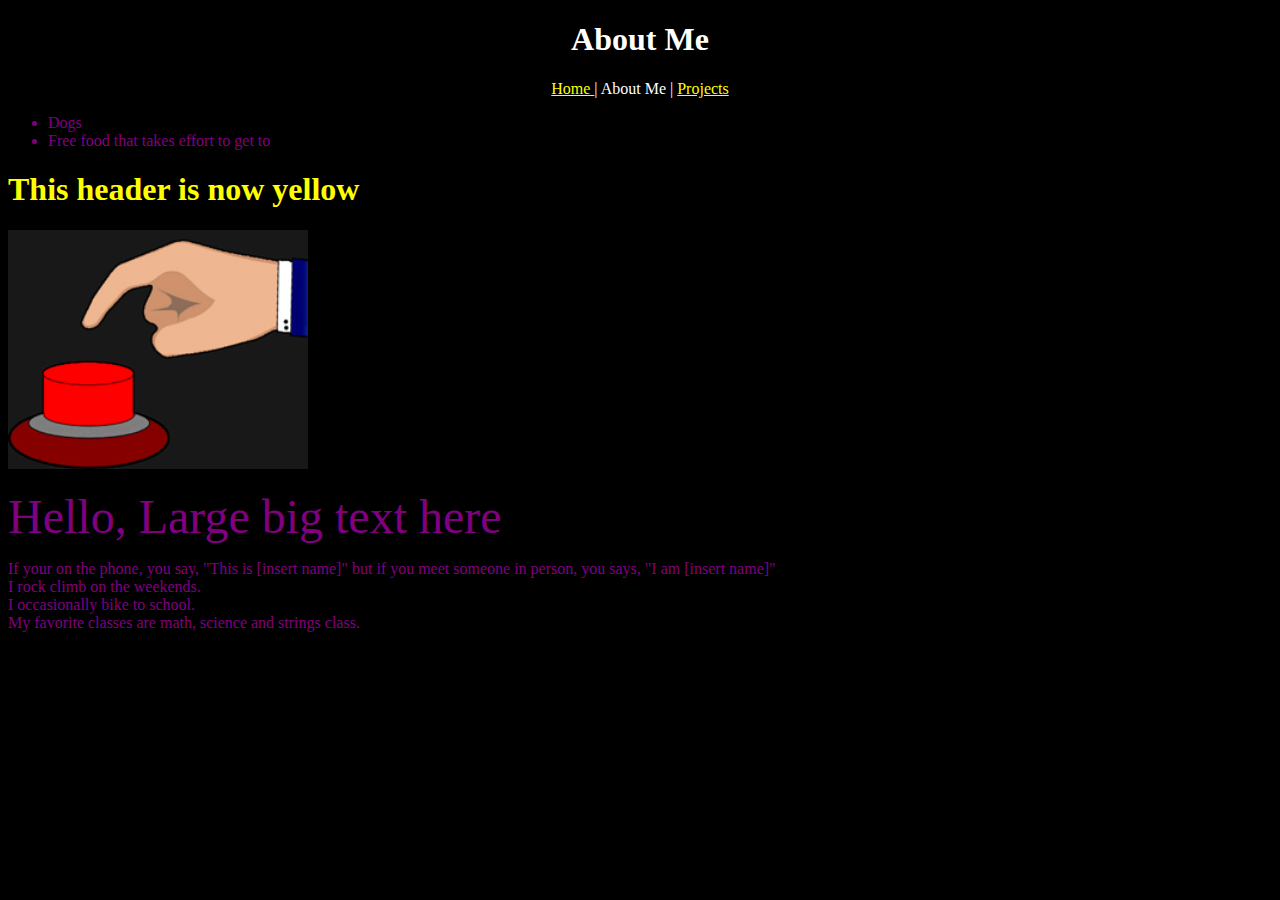
<file: aboutme.html>
<!DOCTYPE html>
<html>
	<head>
		<title>Website</title>
	</head>

	<header>
		<h1 style="color: white;" align="center">About Me</h1>
	</header>
	
	<body style="background-color: black;">

		<nav align="center">
			<a href="index.html" style="color: yellow;">
				Home
			</a>

			<a style="color: white;">
				|
			</a>
			
			<a style="color: white;">
				About Me
			</a>
			<a style="color: white;">
				|
			</a>
			<a href="projects.html" style="color: yellow;">
				Projects
			</a>		
		</nav>

		
		<ul style="color: purple;">
			<li>Dogs</li>
			<li>Free food that takes effort to get to</li>
		</ul>

			<h1 style="color:#FFFF00;">This header is now yellow</h1>

		<img src="PushButton.gif" style="width:300px">

		<p><font style="color: purple;" size="30">Hello, Large big text here</font></p>

		<section style="color: purple;">
			If your on the phone, you say, "This is [insert name]" but if you meet someone in person, you says, "I am [insert name]"
			<br>
			I rock climb on the weekends.
			<br>
			I occasionally bike to school.
			<br>
			My favorite classes are math, science and strings class.

	</body>

<!--
	This is a comment, you can't see this if you try to view it in the browser.
-->

</html>
</file>
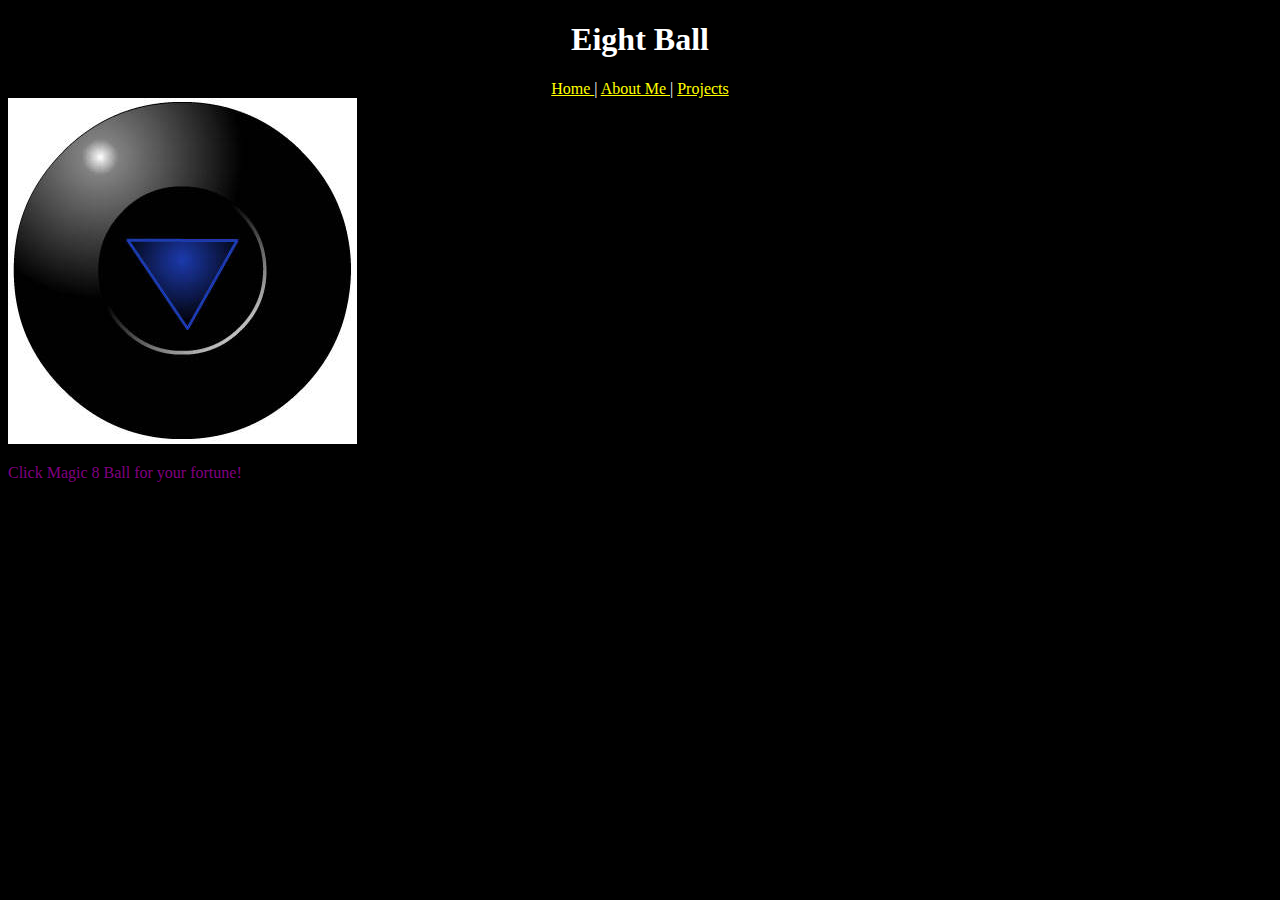
<file: eightball.html>
<!DOCTYPE html>
<html>
	<head>
		<title>Eight Ball</title>
		<link rel="stylesheet" type="text/css" href="style.css">
		<script src="jscript.js"></script>
	</head>

	<header>
		<h1 style="color: white;" align="center">Eight Ball</h1>
	</header>
	
	<body style="background-color: black;">

		<nav align="center">
			<a href="index.html" class="yellowColor">
				Home
			</a>

			<a class="whiteColor">
				|
			</a>

			<a class="yellowColor" href="aboutme.html">
				About Me
			</a>

			<a class="whiteColor">
				|
			</a>

			<a class="yellowColor" href="projects.html">
				Projects
			</a>
		</nav>

		<section>
			<img id="magic8ball" src="magic8ball.jpg" onclick="shake8ball();">

			<p id="results" class="purpleColor">
				Click Magic 8 Ball for your fortune!
			</p>
		</section>

	</body>

</html>
</file>
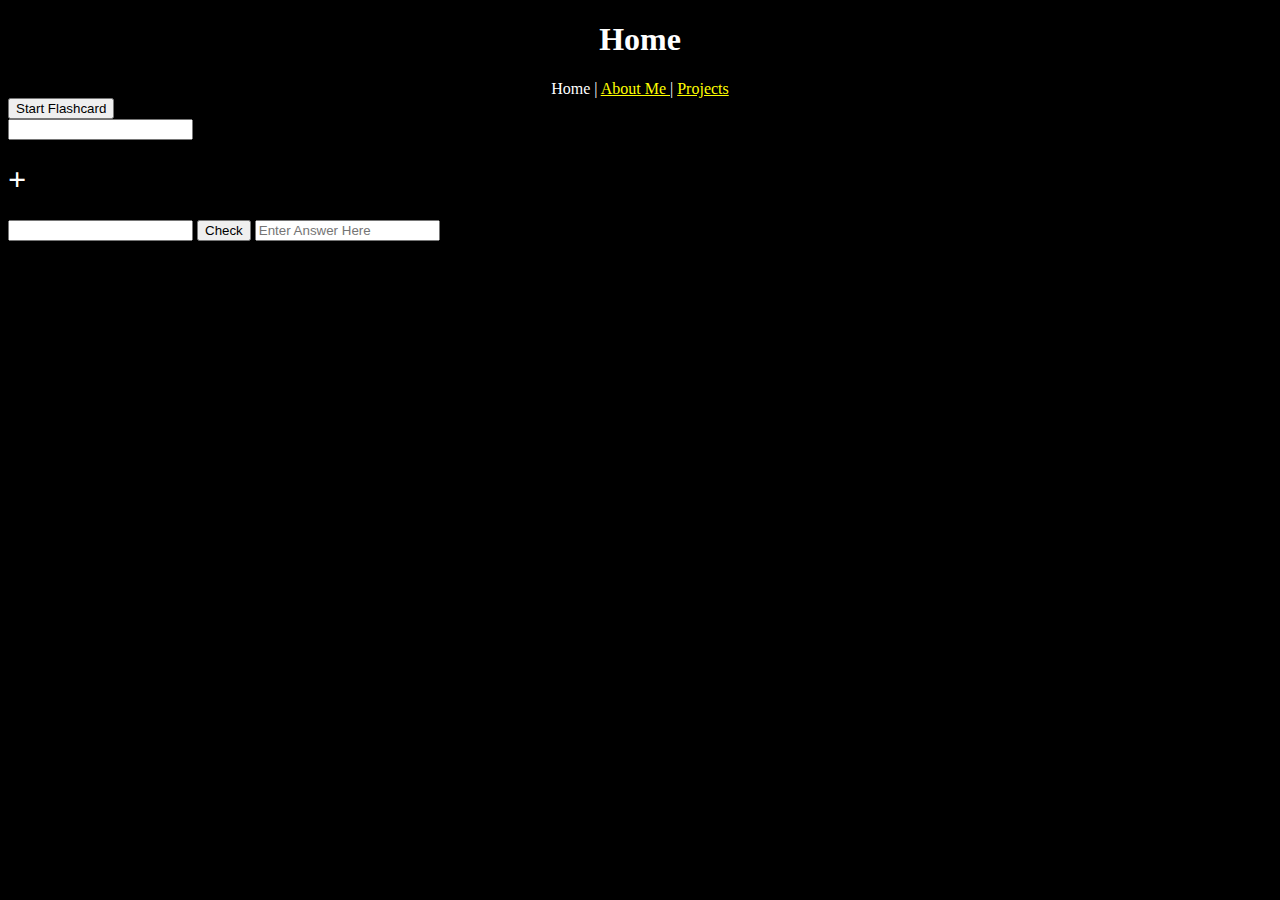
<file: flashcards.html>
<!DOCTYPE html>
<html>
	<head>
		<title>Website</title>
		<link rel="stylesheet" type="text/css" href="style.css">
		<script src="jscript.js"></script>
	</head>

	<header>
		<h1 style="color: white;" align="center">Home</h1>
	</header>

	<body class="backgColor">

		<nav align="center">
			<a class="whiteColor">
				Home
			</a>

			<a class="whiteColor">
				|
			</a>

			<a class="yellowColor" href="aboutme.html">
				About Me
			</a>

			<a class="whiteColor">
				|
			</a>

			<a class="yellowColor" href="projects.html">
				Projects
			</a>		
		</nav>

		<section>

		<input type="button" value="Start Flashcard" onclick="randomWholeNum();" >
		<br>

		<input type="number" value="" id="boxa">
		<h1 style="color: white;">+</h1>
		<input type="number" value="" id="boxb">


		<input type="button" value="Check" id="z" onclick="checkAnswer();" />

		<input type="number" value="" id="boxc" placeholder="Enter Answer Here" />




		</section>

	</body>

</html>
</file>
<file: style.css>
.backgColor {
	background-color: black;
}

.paragraphOne {
	color: white;
	margin: 30px;
}

.whiteColor {
	color: white;
}

.yellowColor {
	color: yellow;
}

.purpleColor {
	color: purple;
}

#container {
	background-color:white;
	margin:30px;
	padding:25;
	border-radius:30px;
	text-align:center;
}

/*
Bellow is the code for Tic Tac Toe
*/

#board {
	width:318px;
	height:318px;
	border-style:solid;
	border-width:5px;
	margin-left:auto;
	margin-right:auto;
	margin-top:25px;
	color:red;
}

.box {
	height:100px;
	width:100px;
	border-style:solid;
	border-width:3px;
	float:left;
	margin-top:auto;
	margin-bottom:auto;
	margin-left:auto;
	margin-right:auto;
	font-size:80px;
	vertical-align:middle;
	line-height:100px;
}
</file>
